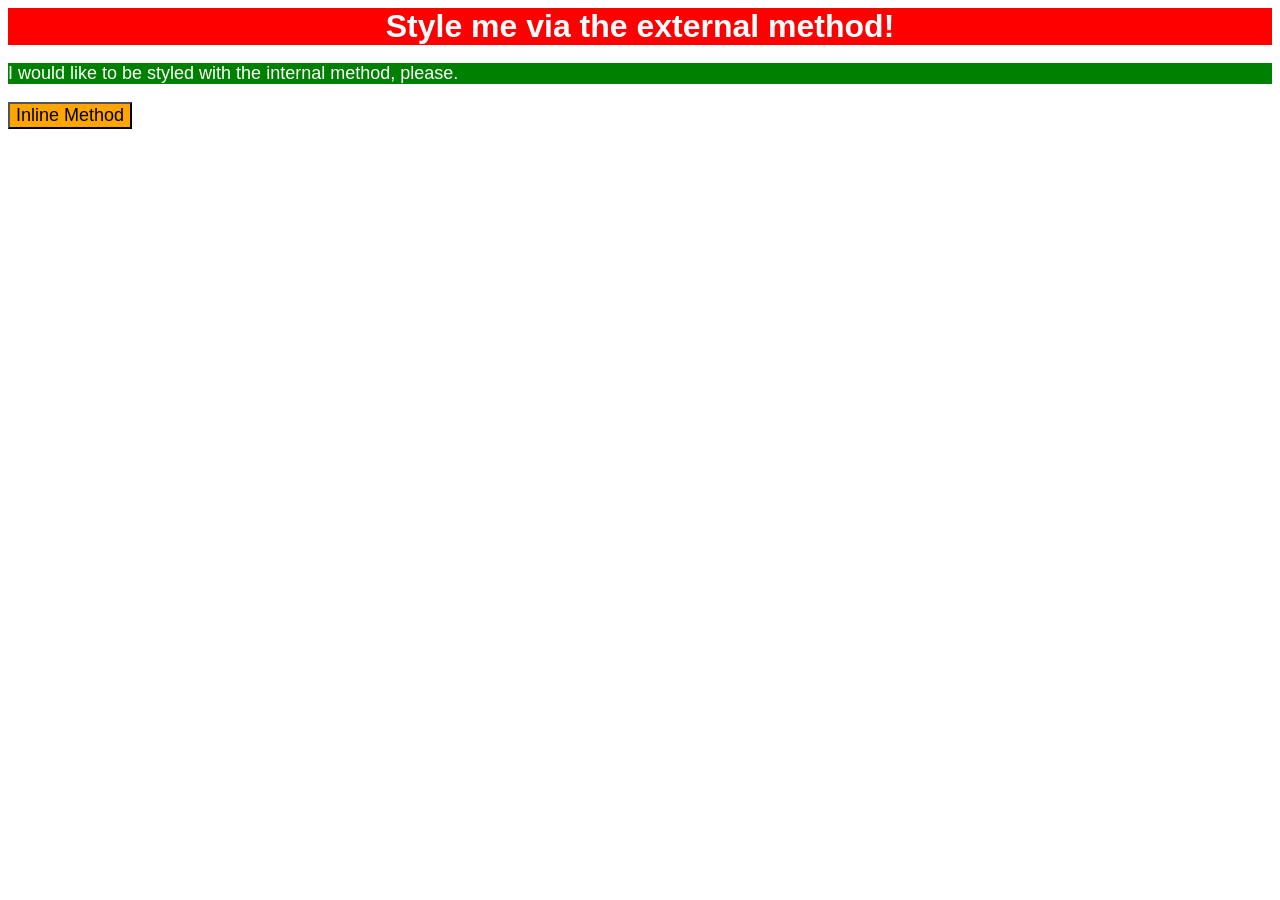
<file: foundations/intro-to-css/01-css-methods/index.html>
<!DOCTYPE html>
<html lang="en">
  <head>
    <meta charset="UTF-8">
    <meta http-equiv="X-UA-Compatible" content="IE=edge">
    <meta name="viewport" content="width=device-width, initial-scale=1.0">
    <link rel="stylesheet" href="./style.css">
    <style>
      p {
        background-color: green;
        color: white;
        font-family: Arial, Helvetica, sans-serif;
        font-size: 18px;
      }
    </style>
    <title>Methods for Adding CSS</title>
  </head>
  <body>
    <div>Style me via the external method!</div>
    <p>I would like to be styled with the internal method, please.</p>
    <button style="background-color: orange; font-size: 18px; font-family: Arial, Helvetica, sans-serif;">Inline Method</button>
  </body>
</html>
</file>
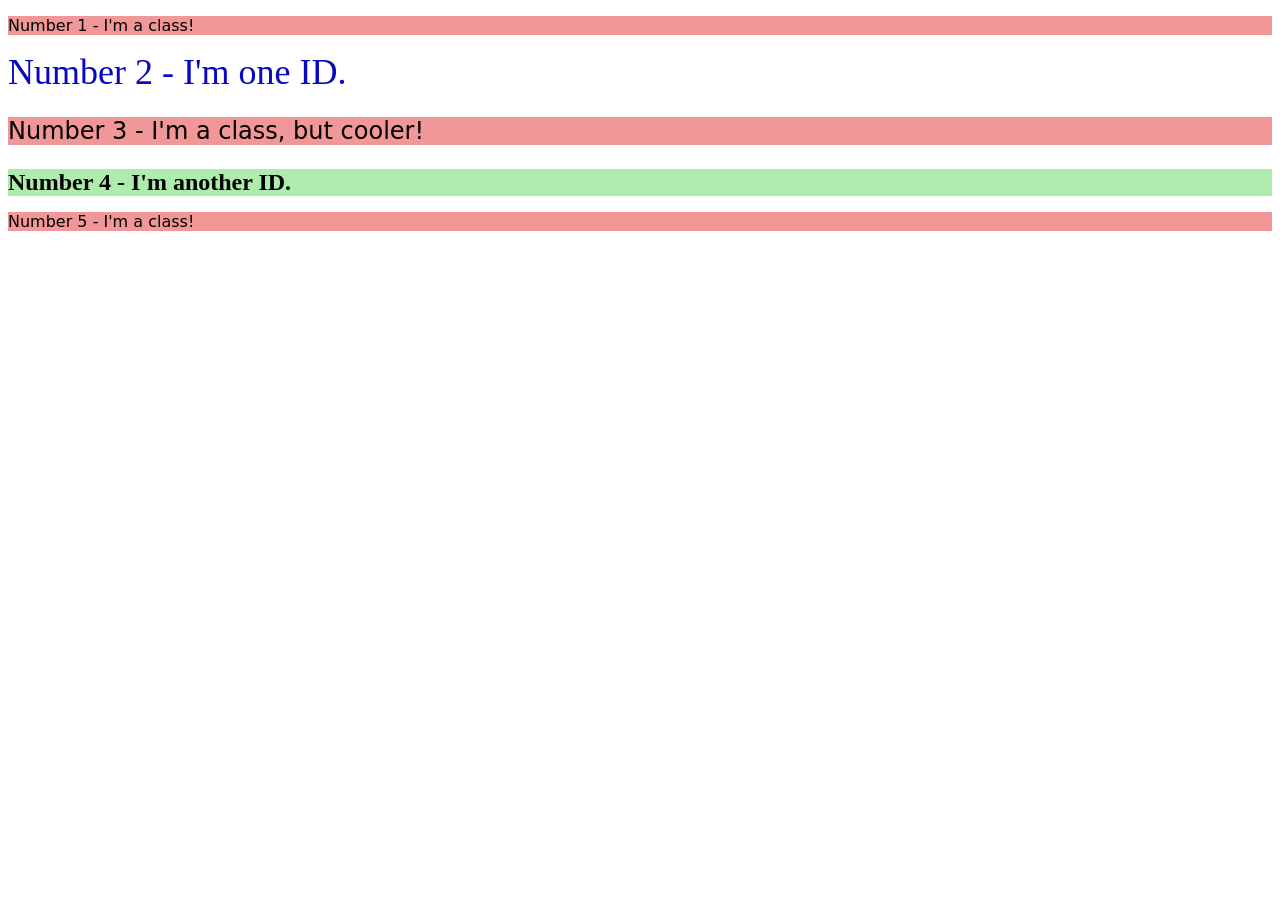
<file: foundations/intro-to-css/02-class-id-selectors/index.html>
<!DOCTYPE html>
<html lang="en">
  <head>
    <meta charset="UTF-8">
    <meta http-equiv="X-UA-Compatible" content="IE=edge">
    <meta name="viewport" content="width=device-width, initial-scale=1.0">
    <title>Class and ID Selectors</title>
    <link rel="stylesheet" href="style.css">
  </head>
  <body>
    <p class="rhighlight">Number 1 - I'm a class!</p>
    <div id="blue-text">Number 2 - I'm one ID.</div>
    <p class="rhighlight font-size-24">Number 3 - I'm a class, but cooler!</p>
    <div id="green-background" class="font-size-24">Number 4 - I'm another ID.</div>
    <p class="rhighlight">Number 5 - I'm a class!</p>
  </body>
</html>
</file>
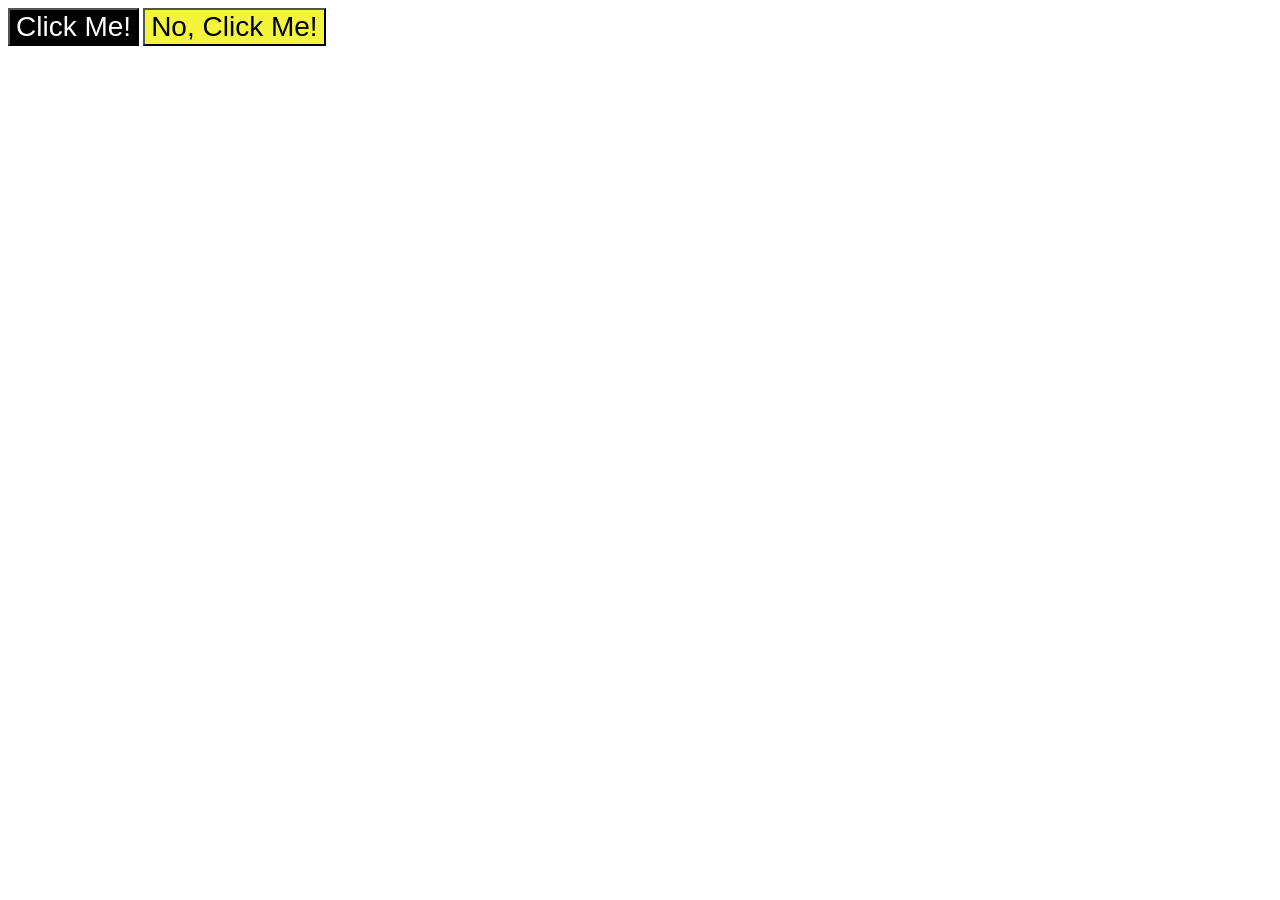
<file: foundations/intro-to-css/03-grouping-selectors/index.html>
<!DOCTYPE html>
<html lang="en">
  <head>
    <meta charset="UTF-8">
    <meta http-equiv="X-UA-Compatible" content="IE=edge">
    <meta name="viewport" content="width=device-width, initial-scale=1.0">
    <title>Grouping Selectors</title>
    <link rel="stylesheet" href="style.css">
  </head>
  <body>
    <button class="button1">Click Me!</button>
    <button class="button2">No, Click Me!</button>
  </body>
</html>
</file>
<file: foundations/intro-to-css/01-css-methods/style.css>
div {
background-color: red;
color: white;
font-size: 32px;
text-align: center;
font-weight: bold;
font-family: Arial, Helvetica, sans-serif;
}
</file>
<file: foundations/intro-to-css/02-class-id-selectors/style.css>
.rhighlight {
    background-color: rgb(241, 151, 151);
    font-family: Verdana, DejaVu Sans, sans-serif;
}

.font-size-24 {
    font-size: 24px;
}

#blue-text {
color: rgb(7, 7, 196);
font-size: 36px;
}

#green-background {
    background-color: rgb(173, 236, 173);
    font-weight: bold;
}
</file>
<file: foundations/intro-to-css/03-grouping-selectors/style.css>
.button1 {
    background-color: black;
    color: white;
}

.button2 {
    background-color: #f2f53c;
}

.button1,
.button2 {
    font-size: 28px;
    font-family: Helvetica, 'Times New Roman', sans-serif;
}
</file>
